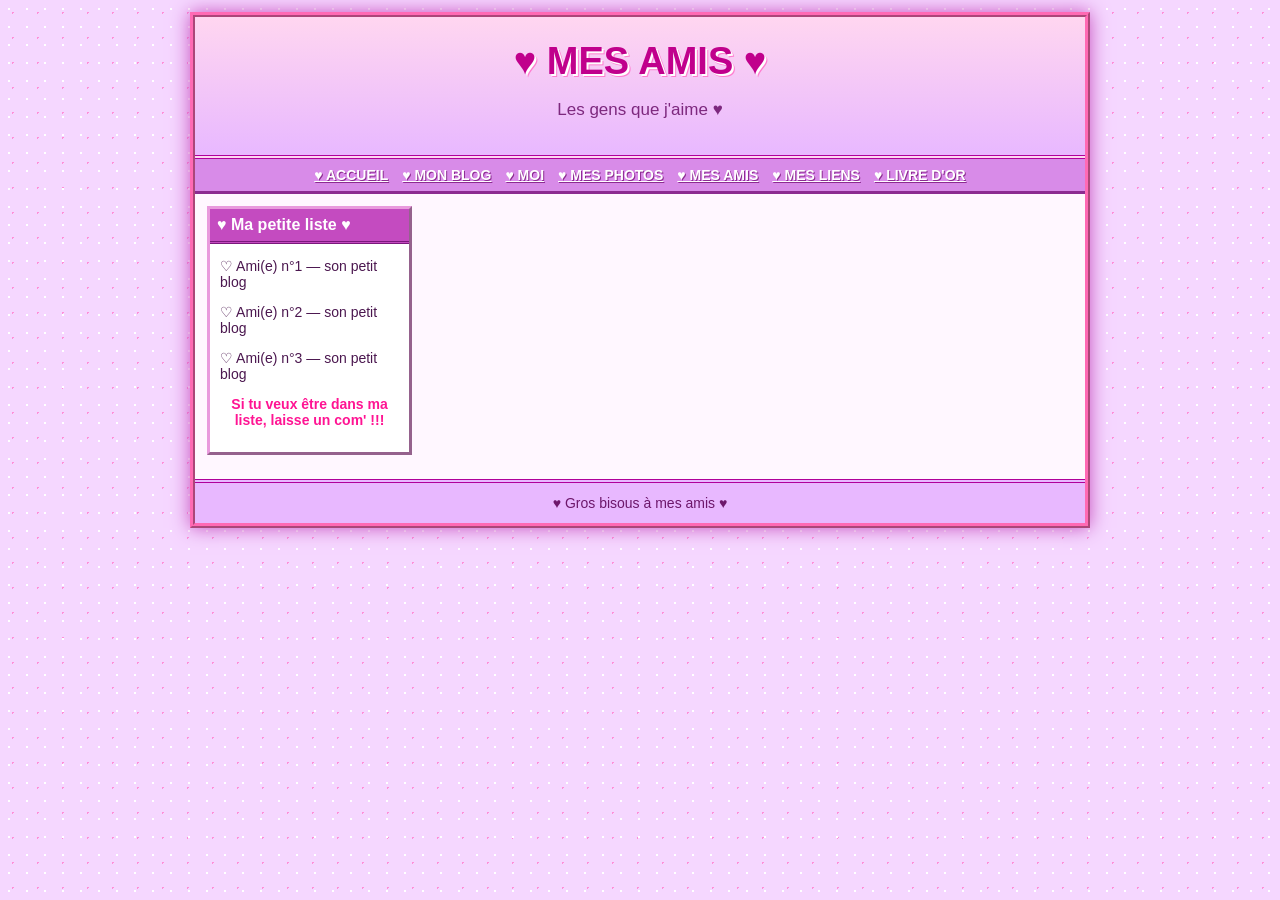
<file: amis.html>
<!doctype html><html lang="fr"><head><meta charset="utf-8"><title>♥ Mes Amis ♥</title><link rel="stylesheet" href="style.css"></head><body><div class="page"><header><h1>♥ MES AMIS ♥</h1><p>Les gens que j'aime ♥</p></header><nav><a href="index.html">♥ ACCUEIL</a><a href="blog.html">♥ MON BLOG</a><a href="moi.html">♥ MOI</a><a href="photos.html">♥ MES PHOTOS</a><a href="amis.html">♥ MES AMIS</a><a href="liens.html">♥ MES LIENS</a><a href="livre-or.html">♥ LIVRE D'OR</a></nav><main><section><article><h2>♥ Ma petite liste ♥</h2><p>♡ Ami(e) n°1 — son petit blog</p><p>♡ Ami(e) n°2 — son petit blog</p><p>♡ Ami(e) n°3 — son petit blog</p><p class="center pink">Si tu veux être dans ma liste, laisse un com' !!!</p></article></section></main><footer>♥ Gros bisous à mes amis ♥</footer></div></body></html>
</file>
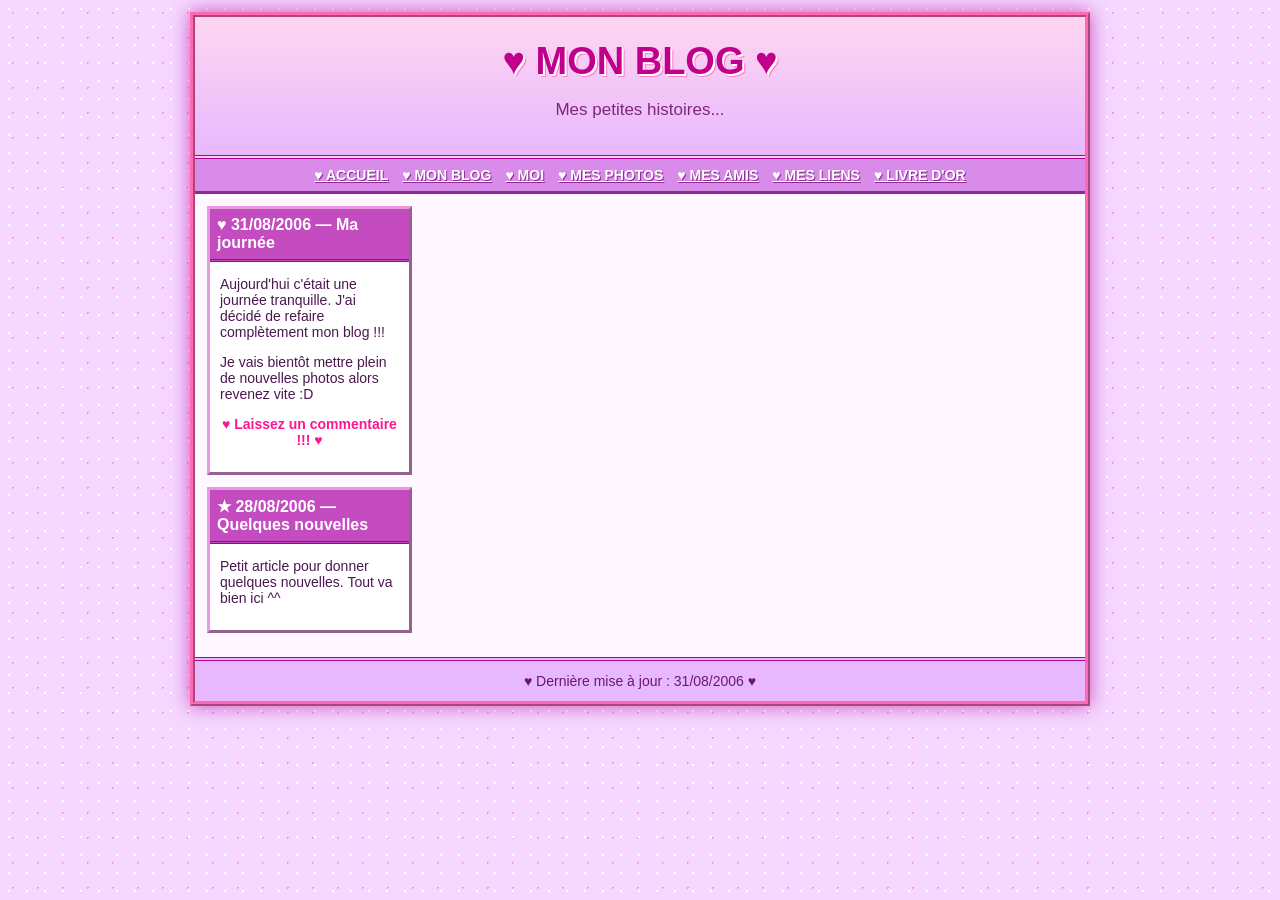
<file: blog.html>
<!doctype html><html lang="fr"><head><meta charset="utf-8"><title>♥ Mon Blog ♥</title><link rel="stylesheet" href="style.css"></head><body><div class="page"><header><h1>♥ MON BLOG ♥</h1><p>Mes petites histoires...</p></header><nav><a href="index.html">♥ ACCUEIL</a><a href="blog.html">♥ MON BLOG</a><a href="moi.html">♥ MOI</a><a href="photos.html">♥ MES PHOTOS</a><a href="amis.html">♥ MES AMIS</a><a href="liens.html">♥ MES LIENS</a><a href="livre-or.html">♥ LIVRE D'OR</a></nav><main><section><article><h2>♥ 31/08/2006 — Ma journée</h2><p>Aujourd'hui c'était une journée tranquille. J'ai décidé de refaire complètement mon blog !!!</p><p>Je vais bientôt mettre plein de nouvelles photos alors revenez vite :D</p><p class="center pink">♥ Laissez un commentaire !!! ♥</p></article><article><h2>★ 28/08/2006 — Quelques nouvelles</h2><p>Petit article pour donner quelques nouvelles. Tout va bien ici ^^</p></article></section></main><footer>♥ Dernière mise à jour : 31/08/2006 ♥</footer></div></body></html>
</file>
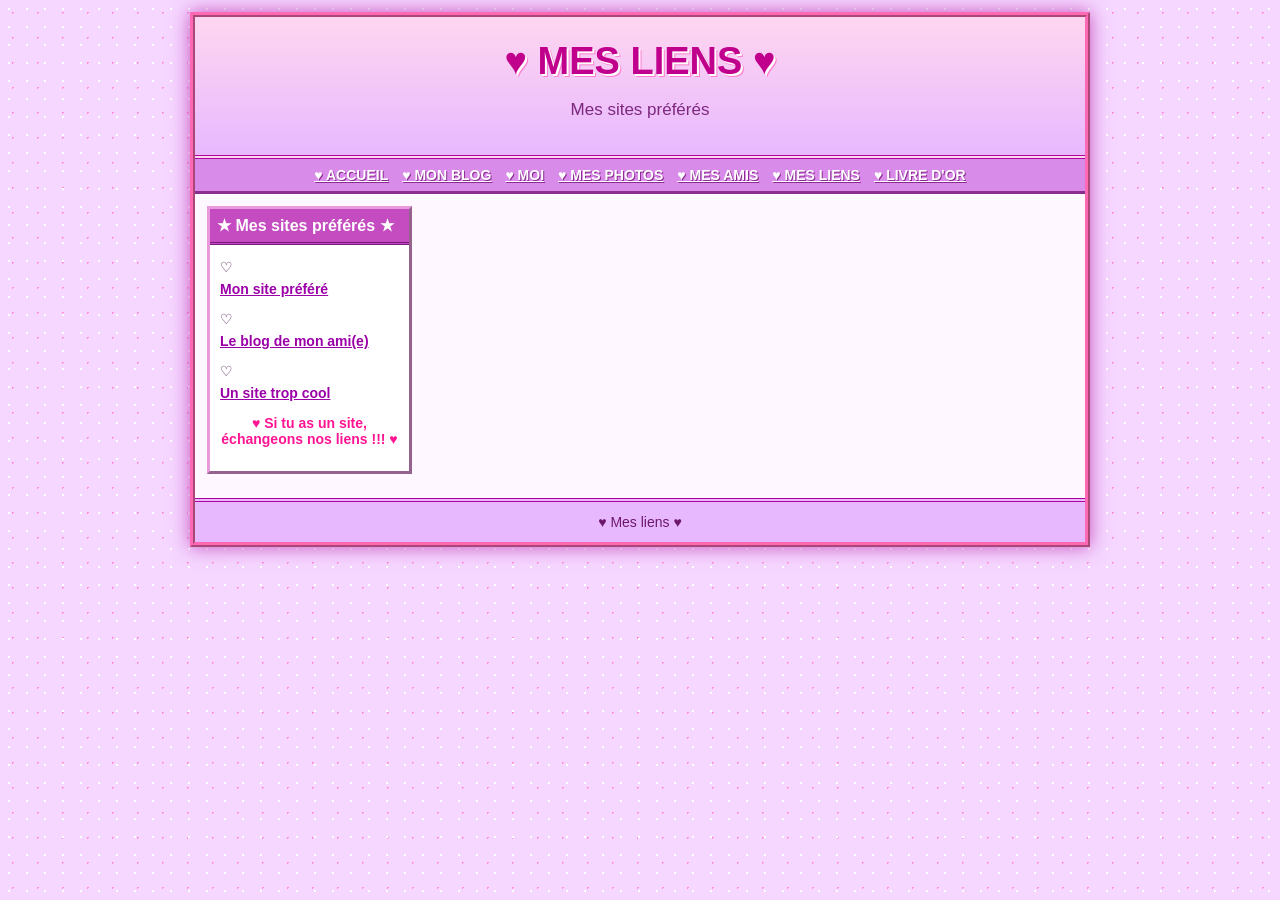
<file: liens.html>
<!doctype html><html lang="fr"><head><meta charset="utf-8"><title>♥ Mes Liens ♥</title><link rel="stylesheet" href="style.css"></head><body><div class="page"><header><h1>♥ MES LIENS ♥</h1><p>Mes sites préférés</p></header><nav><a href="index.html">♥ ACCUEIL</a><a href="blog.html">♥ MON BLOG</a><a href="moi.html">♥ MOI</a><a href="photos.html">♥ MES PHOTOS</a><a href="amis.html">♥ MES AMIS</a><a href="liens.html">♥ MES LIENS</a><a href="livre-or.html">♥ LIVRE D'OR</a></nav><main><section><article><h2>★ Mes sites préférés ★</h2><p>♡ <a href="#">Mon site préféré</a></p><p>♡ <a href="#">Le blog de mon ami(e)</a></p><p>♡ <a href="#">Un site trop cool</a></p><p class="center pink">♥ Si tu as un site, échangeons nos liens !!! ♥</p></article></section></main><footer>♥ Mes liens ♥</footer></div></body></html>
</file>
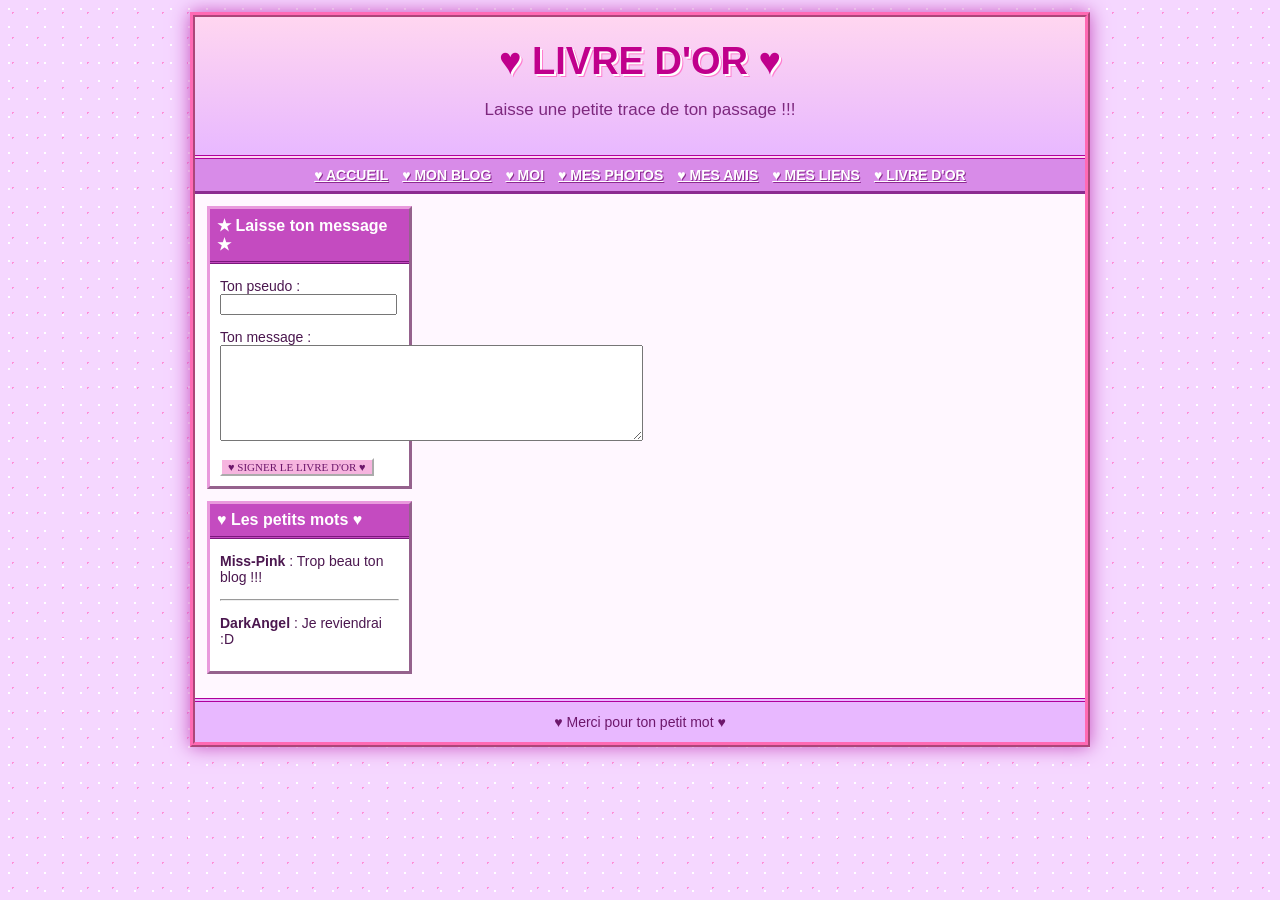
<file: livre-or.html>
<!doctype html><html lang="fr"><head><meta charset="utf-8"><title>♥ Livre d'Or ♥</title><link rel="stylesheet" href="style.css"></head><body><div class="page"><header><h1>♥ LIVRE D'OR ♥</h1><p>Laisse une petite trace de ton passage !!!</p></header><nav><a href="index.html">♥ ACCUEIL</a><a href="blog.html">♥ MON BLOG</a><a href="moi.html">♥ MOI</a><a href="photos.html">♥ MES PHOTOS</a><a href="amis.html">♥ MES AMIS</a><a href="liens.html">♥ MES LIENS</a><a href="livre-or.html">♥ LIVRE D'OR</a></nav><main><section><article><h2>★ Laisse ton message ★</h2><form onsubmit="event.preventDefault();alert('Message enregistré ! (démo)')"><p>Ton pseudo :<br><input required></p><p>Ton message :<br><textarea required rows="6" cols="50"></textarea></p><button>♥ SIGNER LE LIVRE D'OR ♥</button></form></article><article><h2>♥ Les petits mots ♥</h2><p><b>Miss-Pink</b> : Trop beau ton blog !!!</p><hr><p><b>DarkAngel</b> : Je reviendrai :D</p></article></section></main><footer>♥ Merci pour ton petit mot ♥</footer></div></body></html>
</file>
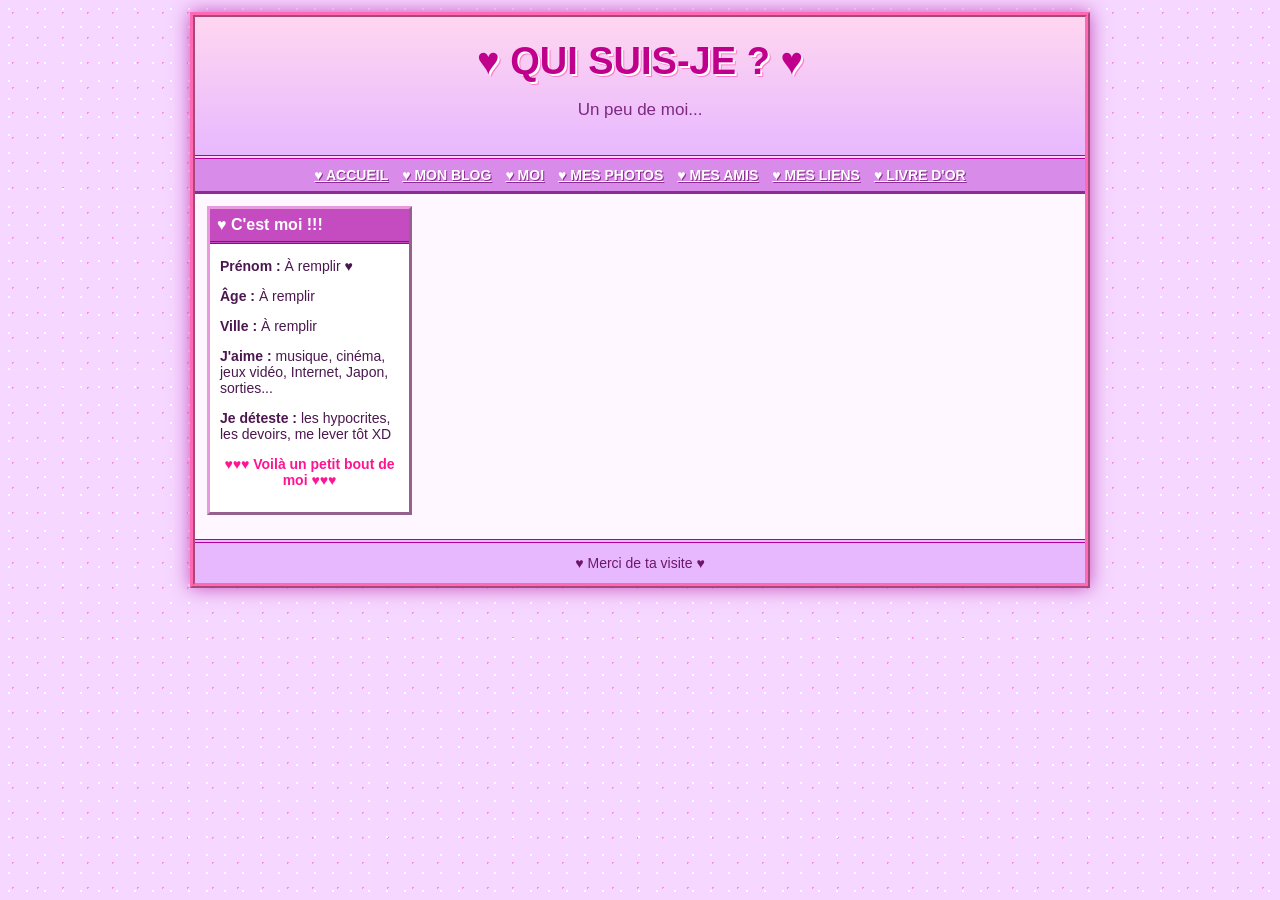
<file: moi.html>
<!doctype html><html lang="fr"><head><meta charset="utf-8"><title>♥ Qui suis-je ? ♥</title><link rel="stylesheet" href="style.css"></head><body><div class="page"><header><h1>♥ QUI SUIS-JE ? ♥</h1><p>Un peu de moi...</p></header><nav><a href="index.html">♥ ACCUEIL</a><a href="blog.html">♥ MON BLOG</a><a href="moi.html">♥ MOI</a><a href="photos.html">♥ MES PHOTOS</a><a href="amis.html">♥ MES AMIS</a><a href="liens.html">♥ MES LIENS</a><a href="livre-or.html">♥ LIVRE D'OR</a></nav><main><section><article><h2>♥ C'est moi !!!</h2><p><b>Prénom :</b> À remplir ♥</p><p><b>Âge :</b> À remplir</p><p><b>Ville :</b> À remplir</p><p><b>J'aime :</b> musique, cinéma, jeux vidéo, Internet, Japon, sorties...</p><p><b>Je déteste :</b> les hypocrites, les devoirs, me lever tôt XD</p><p class="center pink">♥♥♥ Voilà un petit bout de moi ♥♥♥</p></article></section></main><footer>♥ Merci de ta visite ♥</footer></div></body></html>
</file>
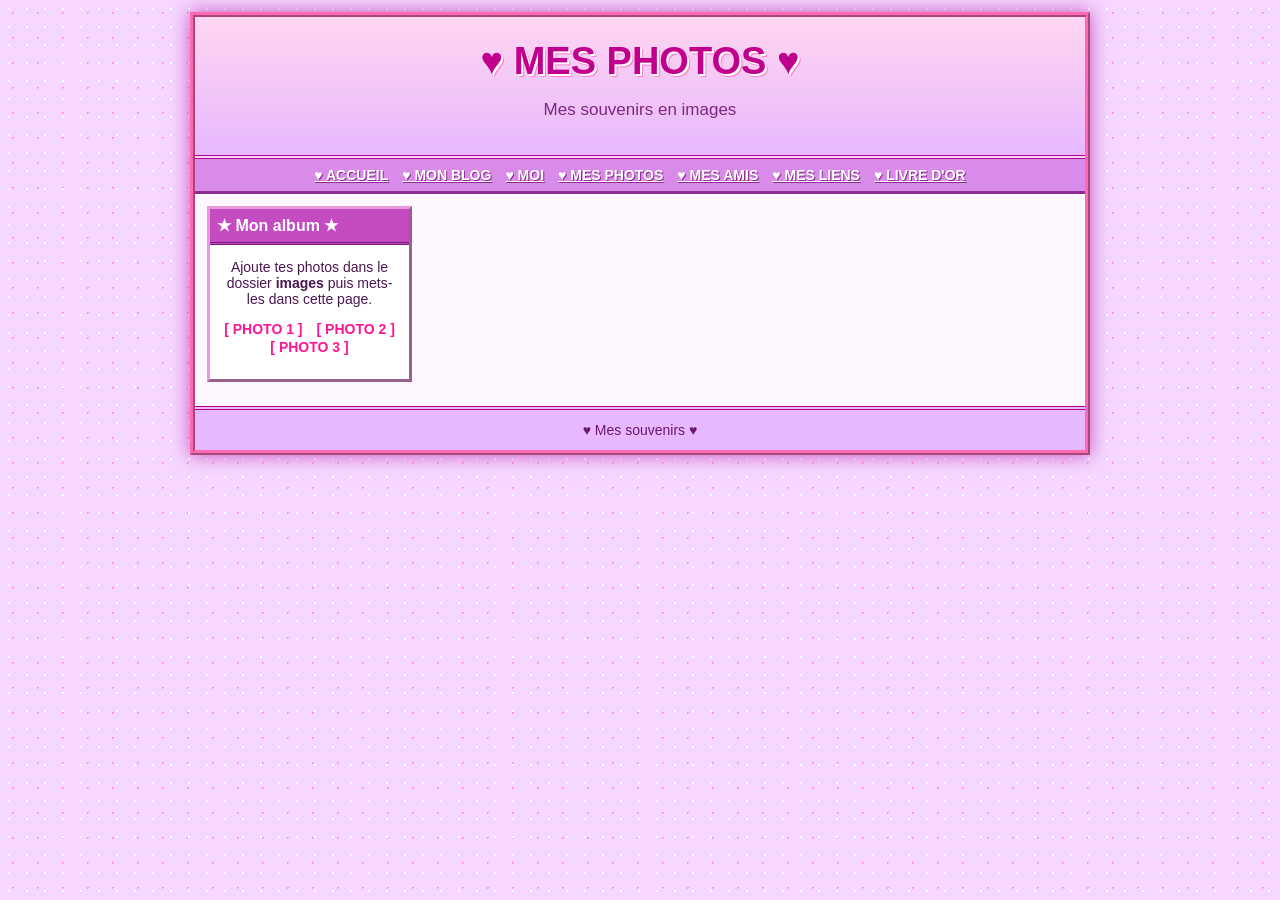
<file: photos.html>
<!doctype html><html lang="fr"><head><meta charset="utf-8"><title>♥ Mes Photos ♥</title><link rel="stylesheet" href="style.css"></head><body><div class="page"><header><h1>♥ MES PHOTOS ♥</h1><p>Mes souvenirs en images</p></header><nav><a href="index.html">♥ ACCUEIL</a><a href="blog.html">♥ MON BLOG</a><a href="moi.html">♥ MOI</a><a href="photos.html">♥ MES PHOTOS</a><a href="amis.html">♥ MES AMIS</a><a href="liens.html">♥ MES LIENS</a><a href="livre-or.html">♥ LIVRE D'OR</a></nav><main><section><article><h2>★ Mon album ★</h2><p class="center">Ajoute tes photos dans le dossier <b>images</b> puis mets-les dans cette page.</p><p class="center pink">[ PHOTO 1 ]　[ PHOTO 2 ]　[ PHOTO 3 ]</p></article></section></main><footer>♥ Mes souvenirs ♥</footer></div></body></html>
</file>
<file: style.css>
*{box-sizing:border-box}body{margin:0;background:#f5d7ff;background-image:radial-gradient(#fff 1px,transparent 1px),radial-gradient(#ff8fd8 1px,transparent 1px);background-size:18px 18px,25px 25px;color:#4b174f;font-family:"Comic Sans MS","Trebuchet MS",Arial,sans-serif;font-size:14px}.page{width:900px;margin:12px auto;background:#fff7ff;border:5px ridge #ff69b4;box-shadow:0 0 18px #c64fbe}a{display:block;color:#9b00a8;font-weight:bold;text-decoration:underline;margin:6px 0}a:hover{color:#ff1493}header{text-align:center;padding:18px 10px;background:linear-gradient(#ffd6f0,#e8b8ff);border-bottom:4px double #b0009b}header h1{margin:5px 0;font-size:38px;color:#c0008c;text-shadow:2px 2px #fff,3px 3px #ff7ccf}.stars{color:#ff1493;font-size:20px;letter-spacing:8px}header p{font-size:17px;color:#7d287e}header b{color:#ff1493}nav{text-align:center;padding:8px;background:#d88be8;border-bottom:3px solid #8c2b91}nav a{display:inline;margin:0 7px;color:#fff;text-shadow:1px 1px #8c2b91}main{display:grid;grid-template-columns:205px 1fr;gap:12px;padding:12px}.box,.welcome,article{background:#fff;border:3px outset #e99add;margin-bottom:12px;padding:10px}.box h2{margin:0 -10px 9px;padding-bottom:6px;text-align:center;color:#c0008c;font-size:16px;border-bottom:2px dotted #ff69b4}.center{text-align:center}.counter{display:inline-block;padding:3px 8px;background:#111;color:#ff4fc3;border:2px inset #888;font-family:"Courier New",monospace;letter-spacing:3px;font-size:18px}.welcome{text-align:center;background:#fff0fa;border-color:#ff65bd}.welcome h2{color:#c0008c;font-size:20px}.big{font-size:22px;color:#ff1493}.pink{color:#ff1493;font-weight:bold}article h2{margin:-10px -10px 10px;padding:7px;color:#fff;background:#c44bc0;font-size:16px;border-bottom:3px double #7b187d}footer{text-align:center;padding:12px;background:#e8b8ff;border-top:4px double #b0009b;color:#6d176b}.tiny,footer small{font-size:10px}button{font-family:"Comic Sans MS";font-size:11px;border:2px outset #fff;background:#f6b5df;color:#6d176b;cursor:pointer}@media(max-width:920px){.page{width:96%}}@media(max-width:650px){main{grid-template-columns:1fr}nav a{display:inline-block}}
</file>
